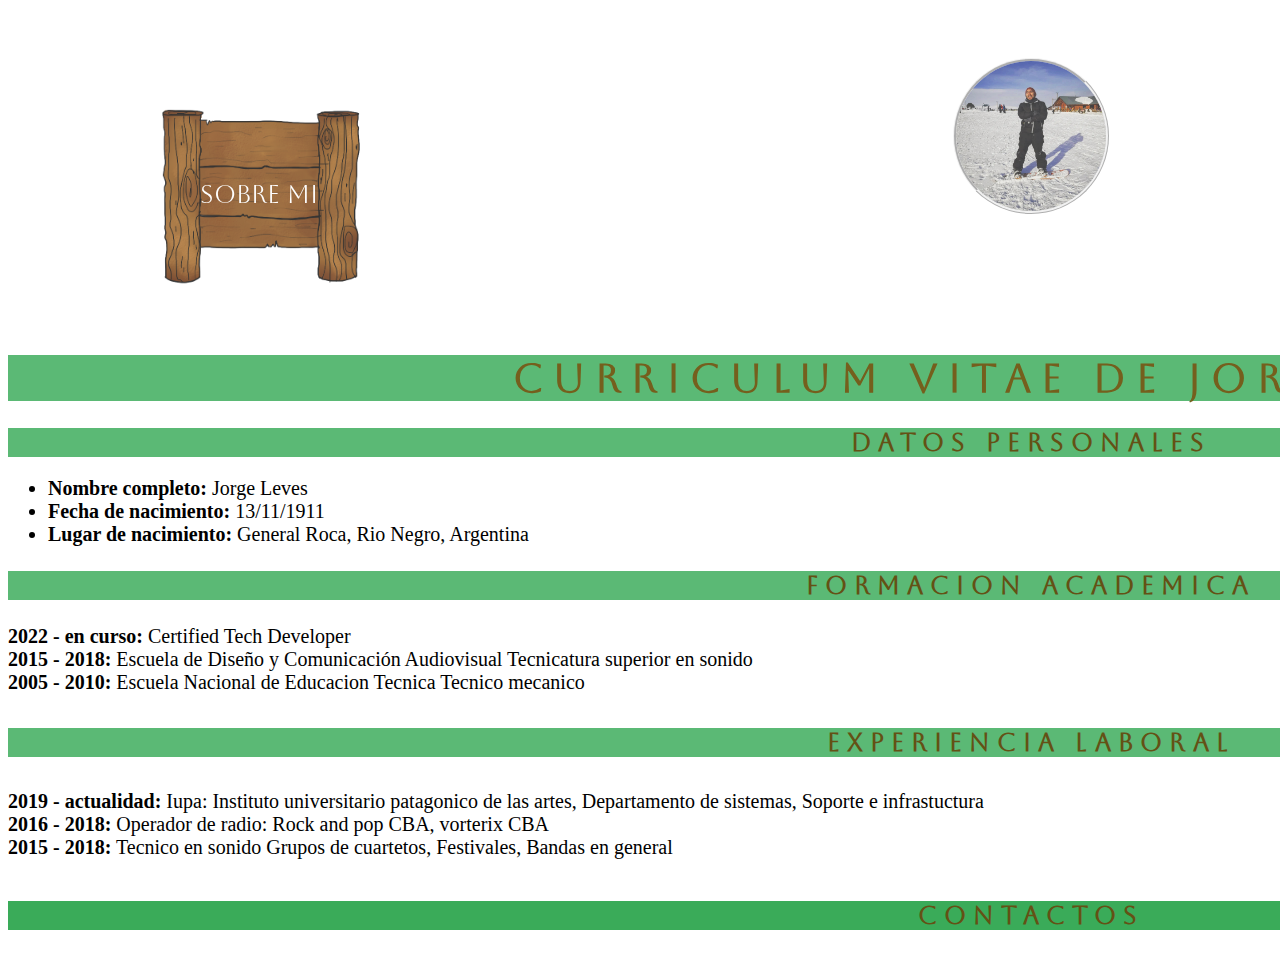
<file: index.html>
<!DOCTYPE html>
<html lang="es">

<head>
    <meta charset="UTF-8">
    <meta http-equiv="X-UA-Compatible" content="IE=edge">
    <meta name="viewport" content="width=device-width, initial-scale=1.0">
    <link rel="stylesheet" href="css/style.css">
    <link rel="preconnect" href="https://fonts.googleapis.com">
<link rel="preconnect" href="https://fonts.gstatic.com" crossorigin>
<link href="https://fonts.googleapis.com/css2?family=Aboreto&display=swap" rel="stylesheet">
<link rel="preconnect" href="https://fonts.googleapis.com">
<link rel="preconnect" href="https://fonts.gstatic.com" crossorigin>
<link href="https://fonts.googleapis.com/css2?family=Mystery+Quest&display=swap" rel="stylesheet">
    <title>CV JDL</title>
</head>
<div class="cuerpo">
<body>
    <header>
        <img src="img/cartel.png" alt="cartel" class="cartel">
        
        <img src="img/jleves.jpg" class="logo">
        <a href="sobre mi/Sobremi.html"><div class="sobremi"><span>Sobre mi</span ></div></a>
        
    </header>
<main>
    <section>
        <h1 class="titulos">CURRICULUM VITAE DE JORGE LEVES</h1>

        <!--Datos Personales-->


        <h2 class="subtitulos">Datos Personales</h2>
      
      
        <section class="texto">


           
            <ul type="disc">
                <li><span class="negrita">Nombre completo:</span> Jorge Leves</li>
                <li><span class="negrita">Fecha de nacimiento:</span> 13/11/1911</li>
                <li><span class="negrita">Lugar de nacimiento:</span> General Roca, Rio Negro, Argentina </li>
            </ul>

        </section>


        <!--Formacion academica-->
        <h3 class="subtitulos">Formacion academica</h3>


        <section class="texto">

            

            <span class="negrita">2022 - en curso:</span>
            <span>Certified Tech Developer</span>
            <br>

            <span class="negrita">2015 - 2018:</span>
            <span>Escuela de Diseño y Comunicación Audiovisual</span>
            <span>Tecnicatura superior en sonido</span>
            <br>
            <span class="negrita">2005 - 2010:</span>
            <span>Escuela Nacional de Educacion Tecnica</span>
            <span>Tecnico mecanico</span>

        </section>


        <!--Experiencia Laboral-->
        <h4 class="subtitulos">Experiencia Laboral</h4>
        
        
        <section class="texto">

            

            <span class="negrita">2019 - actualidad:</span>
            <span>Iupa: Instituto universitario patagonico de las artes, Departamento de sistemas, Soporte e
                infrastuctura</span>
            <br>

            <span class="negrita">2016 - 2018:</span>
            <span>Operador de radio: Rock and pop CBA, vorterix CBA</span>
            <br>
            <span class="negrita">2015 - 2018:</span>
            <span>Tecnico en sonido Grupos de cuartetos, Festivales, Bandas en general</span>

      
      </section>
    
    </main>
    
    <footer>
        <h5 class="subtitulos">Contactos</h5>
    </footer>
</div>
</body>

</html>
</file>
<file: css/style.css>
/********Cuerpo pagina***********/
body{
    width: 2045px;
    height: 100%;
}


/*************Titulos principal***********/
h1 {
    position: relative;
    background-color: rgba(50, 168, 82, 0.8);
    color: rgb(117, 95, 29);
    text-align: center;
    letter-spacing: 10px;
    font-size: 40px;
    font-family: 'Aboreto', cursive;
    top: 0px;
}


/******Subtitulos******/

.subtitulos {
    background-color: rgba(50, 168, 82, 0.8);
    color: rgb(100, 81, 21);
    letter-spacing: 7px;
    font-size: 25px;
    font-family: 'Aboreto', cursive;
    text-align: center;
}

.logo {
    position: relative;
    width: 150px;
    border-style: groove;
    border-style: ridge;
    border-radius: 80%;
    text-align: center;
    top: 50px;

}

header {
    
    text-align: center;
    background-image: url("https://s1.1zoom.me/b5454/525/Forests_Autumn_Trees_Foliage_Table_Bench_537168_1920x1080.jpg");
    background-position: center, bottom;
    height: 320px;
    opacity: 0.8;
   
}
.cartel{
    position: absolute;
    height: 200px;
    top: 105px;
    left: 150px;
}
.sobremi{
    position: absolute;
    height: 200px;
    top: 180px;
    left: 200px;
    color: white;
    font-size: 25px;
    font-family:'Aboreto', cursive ;
    text-decoration: none;
}
.cuerpo {
    background-image: url(https://img.freepik.com/vector-gratis/elegante-fondo-pintado-mano-purpurina-dorada-diseno-tinta-alcohol_1048-15333.jpg?w=2000);
    height: 100%;
}


footer {
    background-color: rgba(50, 168, 82, 0.8);
}

.texto {
    font-size: 20px;
}

.negrita {
    font-weight: bolder;
}
</file>
